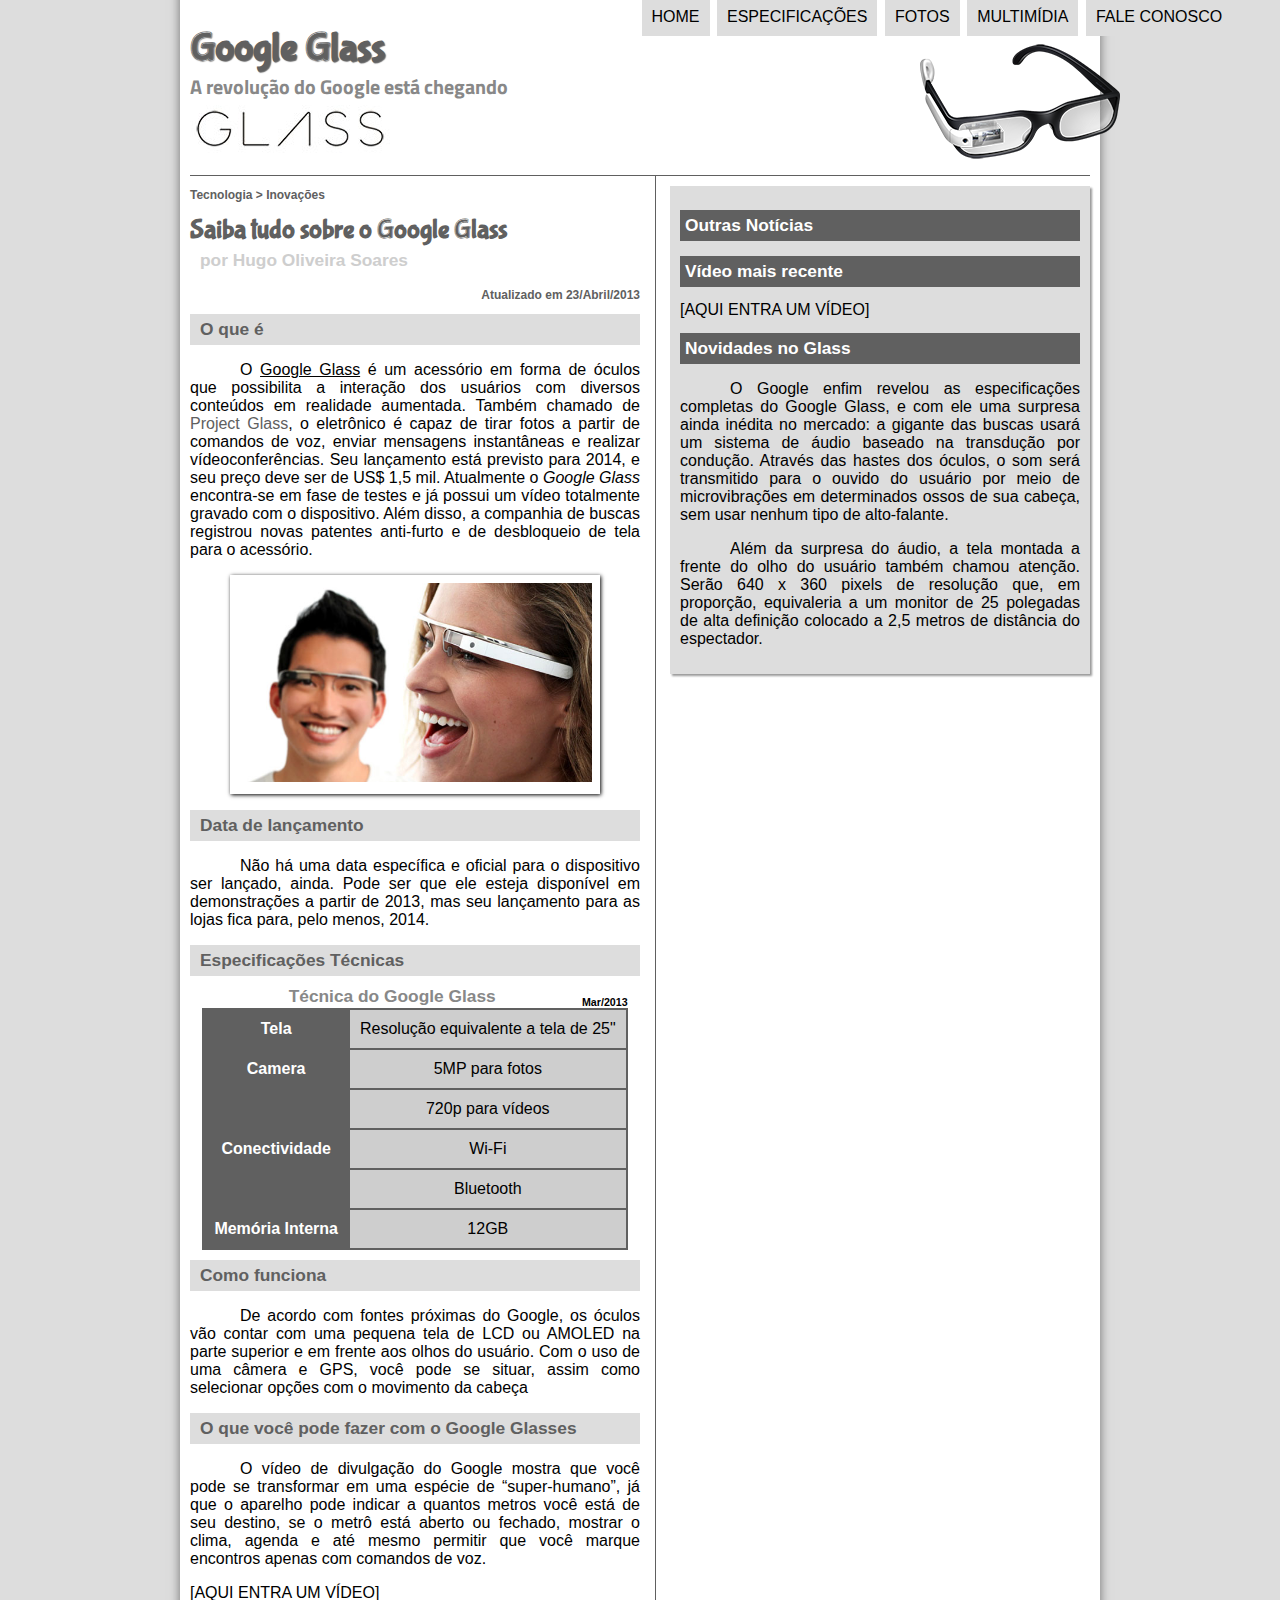
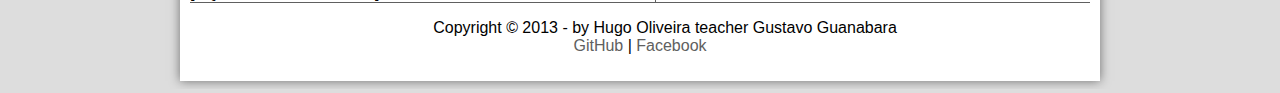
<file: projeto-glass-html5/index.html>
<!DOCTYPE html>
<html lang="pt-br">

<head>
    <meta charset="UTF-8">
    <title>Tudo sobre o Google glass</title>
    <link rel="stylesheet" type="text/css" href="_css/estilo.css">

</head>

<script src="_javascript/funcoes.js"></script>

<body>
    <div id="interface">

        <header id="cabecalho">
            <hgroup>
                <h1>Google Glass</h1>
                <h2>A revolução do Google está chegando</h2>
            </hgroup>

            <img id="icone" src="_imagens/glass-oculos-preto-peq.png">

            <nav id="menu">
                <h1>Menu Principal</h1>
                <ul type="disc">
                    <li onmouseover="mudaFoto('_imagens/home.png')"
                        onmouseout="mudaFoto('_imagens/glass-oculos-preto-peq.png')">
                        <a href="index.html">Home</a></li>
                    <li onmouseover="mudaFoto('_imagens/especificacoes.png')"
                        onmouseout="mudaFoto('_imagens/glass-oculos-preto-peq.png') ">
                        <a href="specs.html">Especificações</a></li>
                    <li onmouseover="mudaFoto('_imagens/fotos.png')"
                        onmouseout="mudaFoto('_imagens/glass-oculos-preto-peq.png')">
                        <a href="fotos.html">Fotos</a></li>
                    <li onmouseover="mudaFoto('_imagens/multimidia.png')"
                        onmouseout="mudaFoto('_imagens/glass-oculos-preto-peq.png')">
                        <a href="multimidia.html">Multimídia</a></li>
                    <li onmouseover="mudaFoto('_imagens/contato.png')"
                        onmouseout="mudaFoto('_imagens/glass-oculos-preto-peq.png')">
                        <a href="fale-conosco.html">Fale conosco</a></li>
                </ul>
            </nav>

        </header>

        <section id="corpo">

            <article id="noticia">
                <header id="cabecalho-artigo">
                    <hgrop>
                        <h3>Tecnologia > Inovações</h3>
                        <h1>Saiba tudo sobre o Google Glass</h1>
                        <h2>por Hugo Oliveira Soares</h2>
                        <h3 class="direita">Atualizado em 23/Abril/2013</h3>

                    </hgrop>
                </header>

                <!-- EXEMPLOS DE FORMATAÇÃO -->
                <!-- <sup>sobre escrito</sup> -->
                <!-- <sub>sub escrito</sub> -->
                <!-- <pre>formatação original no documento</pre> -->

                <h2>O que é</h2>
                <p> O <span style="text-decoration: underline;">Google Glass</span> é um acessório em forma de óculos
                    que possibilita a interação dos usuários com diversos conteúdos
                    em realidade aumentada. Também chamado de <a href="http://glass.google.com" target="_blank">Project
                        Glass</a>, o eletrônico é capaz de tirar fotos a
                    partir de comandos de voz, enviar mensagens instantâneas e realizar
                    vídeo&shy;con&shy;ferên&shy;cias. Seu lançamento está
                    previsto para 2014, e seu preço deve ser de US$ 1,5 mil. Atualmente o <em>Google Glass</em>
                    encontra-se em fase de
                    testes e já possui um vídeo totalmente gravado com o dispositivo. Além disso, a companhia de buscas
                    registrou novas patentes anti-furto e de desbloqueio de tela para o acessório.</p>

                <figure class="foto-legenda">
                    <img src="_imagens/glass-quadro-homem-mulher.jpg">
                    <figcaption>
                        <h3>Google glass</h3>
                        <p>uma nova maneira de ver o mundo</p>
                    </figcaption>
                </figure>
                <h2>Data de lançamento</h2>
                <p>Não há uma data específica e oficial para o dispositivo ser lançado, ainda. Pode ser que ele esteja
                    disponível em demonstrações a partir de 2013, mas seu lançamento para as lojas fica para, pelo
                    menos, 2014.</p>

                <h2>Especificações Técnicas</h2>
                <table id="tabela">
                    <caption> Técnica do Google Glass <span>Mar/2013</span> </caption>

                    <tr>
                        <td class="ce">Tela</td>
                        <td class="cd">Resolução equivalente a tela de 25"</td>
                    </tr>
                    <tr>
                        <td class="ce" rowspan="2">Camera</td>
                        <td class="cd">5MP para fotos</td>
                    </tr>
                    <tr>
                        <td class="cd">720p para vídeos</td>
                    </tr>
                    <tr>
                        <td class="ce" rowspan="2">Conectividade</td>
                        <td class="cd">Wi-Fi</td>
                    </tr>
                    <tr>
                        <td class="cd">Bluetooth</td>
                    </tr>
                    <tr>
                        <td class="ce">Memória Interna</td>
                        <td class="cd">12GB</td>
                    </tr>
                </table>

                <h2>Como funciona</h2>
                <p>De acordo com fontes próximas do Google, os óculos vão contar com uma pequena tela de LCD ou AMOLED
                    na
                    parte superior e em frente aos olhos do usuário. Com o uso de uma câmera e GPS, você pode se situar,
                    assim
                    como selecionar opções com o movimento da cabeça</p>

                <h2>O que você pode fazer com o Google Glasses</h2>
                <p>O vídeo de divulgação do Google mostra que você pode se transformar em uma espécie de “super-<wbr/>humano”,
já que o aparelho pode indicar a quantos metros você está de seu destino, se o metrô está aberto ou fechado,
mostrar o clima, agenda e até mesmo permitir que você marque encontros apenas com comandos de voz.</p>

                    [AQUI ENTRA UM VÍDEO]
            </article>
        </section>
        <aside id="lateral">

            <h2>Outras Notícias</h2>
            <h2>Vídeo mais recente</h2>

            [AQUI ENTRA UM VÍDEO]

            <h2>Novidades no Glass</h2>
            <p>O Google enfim revelou as especificações completas do Google Glass, e com ele uma surpresa ainda inédita
                no mercado: a gigante das buscas usará um sistema de áudio baseado na transdução por condução. Através
                das
                hastes dos óculos, o som será transmitido para o ouvido do usuário por meio de microvibrações em
                determinados ossos de sua cabeça, sem usar nenhum tipo de alto-falante.</p>

            <p>Além da surpresa do áudio, a tela montada a frente do olho do usuário também chamou atenção.
                Serão 640 x 360 pixels de resolução que, em proporção, equivaleria a um monitor de 25 polegadas de alta
                definição
                colocado a 2,5 metros de distância do espectador.</p>
        </aside>
        <footer id="rodape">

            <p>Copyright &copy; 2013 - by Hugo Oliveira teacher Gustavo Guanabara <br>
                <a href="https://github.com/HugoOliveiraSoares" target="_blank">GitHub </a> |
                <a href="https://facebook.com/cursosemvideo" target="_blank">Facebook</a> </p>
        </footer>

    </div>
</body>

</html>
</file>
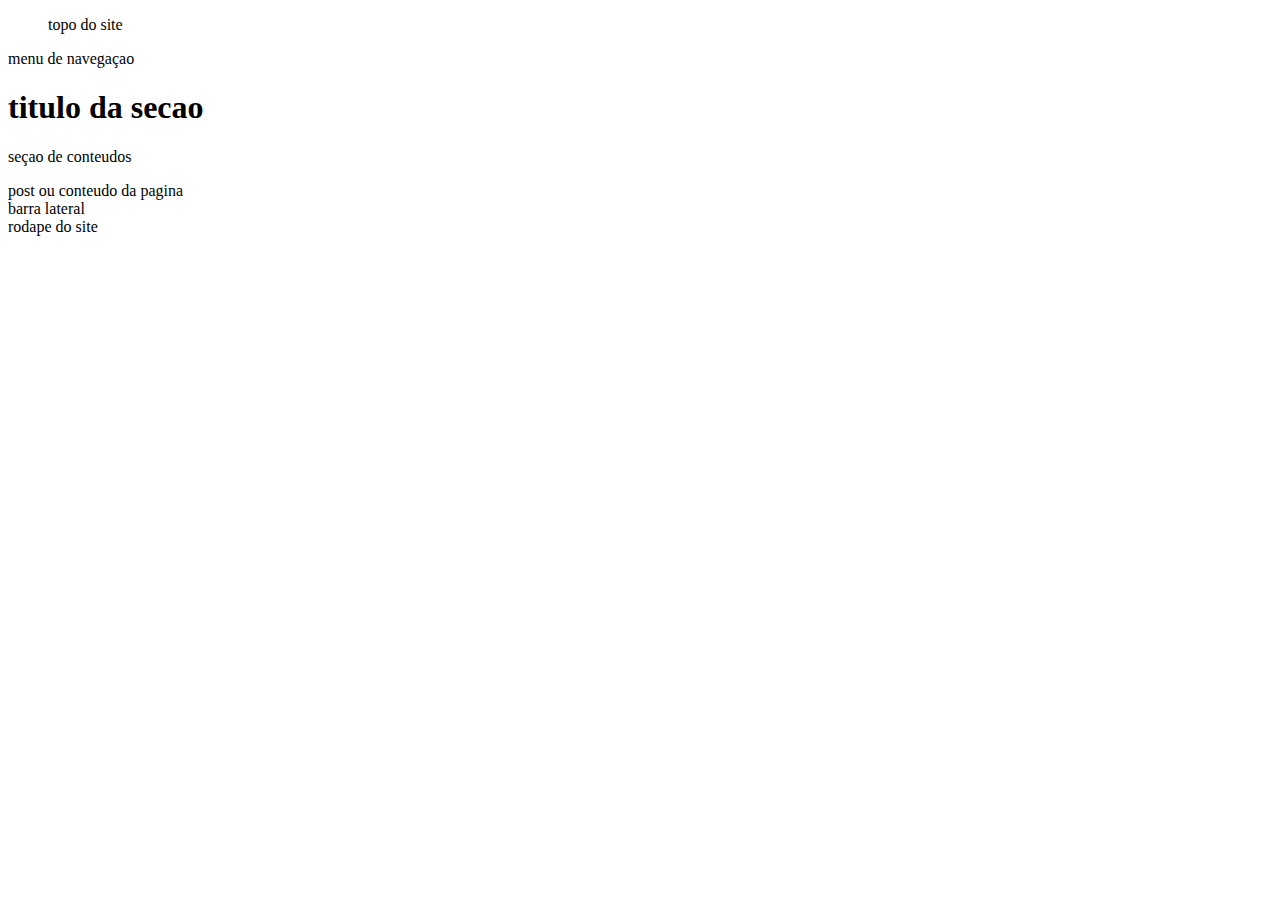
<file: documentos com html.html>
<!DOCTYPE html>
<html>
	<head>
		<title>documentos com html</title>
		<meta charset="utf-8">
	</head>
	
	<body>
		<header>
			<blockquote>topo do site</blockquote>
		</header>
		<nav>
			menu de navegaçao 
		</nav>
		<section>
			<header><h1>titulo da secao</h1></header>
			<p>seçao de conteudos</p>
		</section>
		<article>
			post ou conteudo da pagina
		</article>
		<aside>
			barra lateral
		</aside>
		<footer>
			rodape do site
		</footer>
	</body>
</html>
</file>
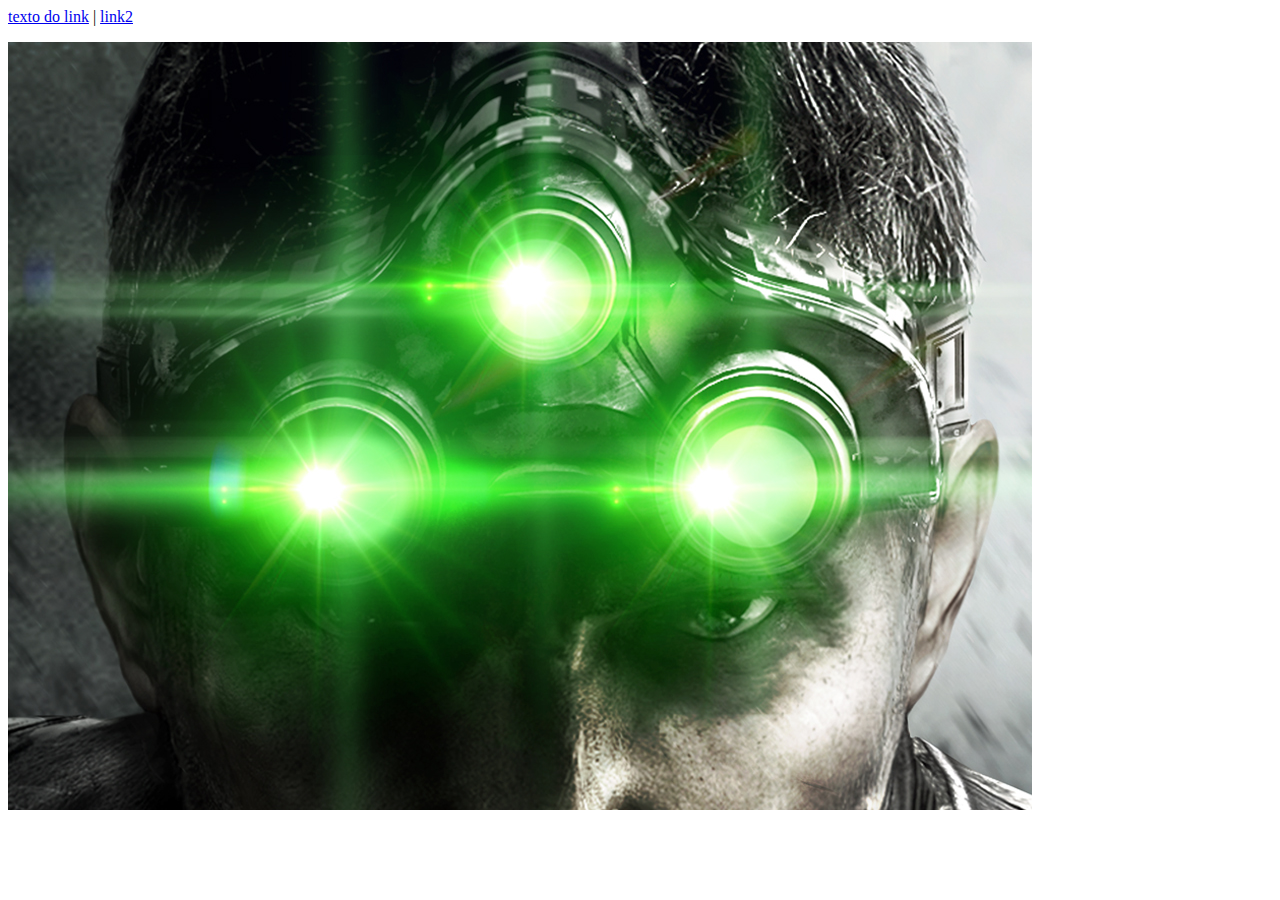
<file: link.html>
<!DOCTYPE html>
<html>
	<head>
		<title>link</title>
		<meta charset="utf-8"/>
	</head>
	<body>
 		<a href="page/listas.html">texto do link</a> |
		<a href="page/PROGRAMA1.html" target="_blank">link2</a>
		<p>
			<img src="imagem/SC6_1024x768.jpg" alt="SC6_1024x768.jpg">
		</p>
	</body>
</html>
</file>
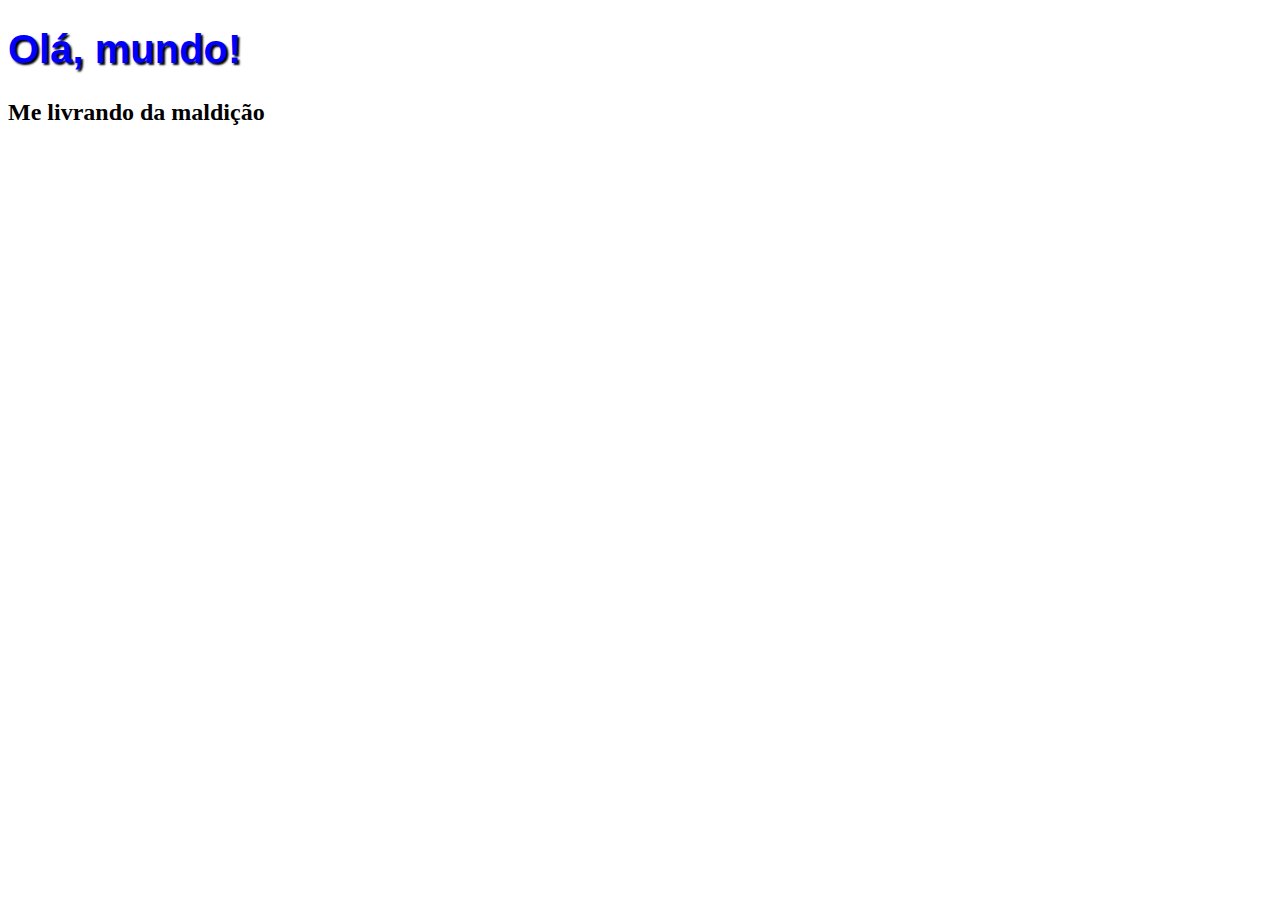
<file: olamundo.html>
<!DOCTYPE html>
<html lang="pt-br">
<head>

    <meta charset="UTF-8"/>
    <title>Ola Mundo</title>
    <style>
        h1
        {
            font-family: Arial;
            font-size: 30pt;
            color: blue;
            text-shadow: 2px 2px 2px black;
        }
    </style>

</head>

<!-- <br> quebra de linha -->
<!-- &nbsp; espaços -->
<!-- <wbr> quebra de palavras -->
<!-- &shy; quebra de palavras com hifen-->
<!-- SIMBOLOS ESPECIAS -->
<!-- &lt; < -->
<!-- &gt; > -->
    <!-- &le; <= -->
    <!-- &ge; >= -->
    <!-- SIMBOLOS COMERCIAIS-->
    <!-- &pound; -->
    <!-- &yen; -->
    <!-- &euro; -->

    <!-- &copy; copyright -->
    <!-- &reg;  marca registrada-->
    <!-- &trade; trade mark -->

    <!-- &permil; /1000 -->
    <!-- &sum; somatorio -->
    <!-- &infin; infinito -->
    <!-- &times; multiplicação -->
    <!-- &plusmn; +- --> 
    <!-- &oplus; + detro de um circulo --> 
    <!-- &radic; raiz quadrada --> 
    <!-- &ne; diferente -->
    <!-- &delta; delta(simbolo grego) -->
    <!-- &Delta; delta(simbolo matematico) -->
    <!-- &Lambda; delta(simbolo matematico) -->
    <!-- SETAS -->
    <!-- &larr; seta esquerda -->
    <!-- &rarr; seta direita -->
    <!-- &uarr; seta cima -->
    <!-- &darr; seta baixo -->
    <!-- &harr; duplaseta  -->

<body>

    <h1>Olá, mundo!</h1>
    <h2>Me livrando da maldição</h2>

</body>

</html>
</file>
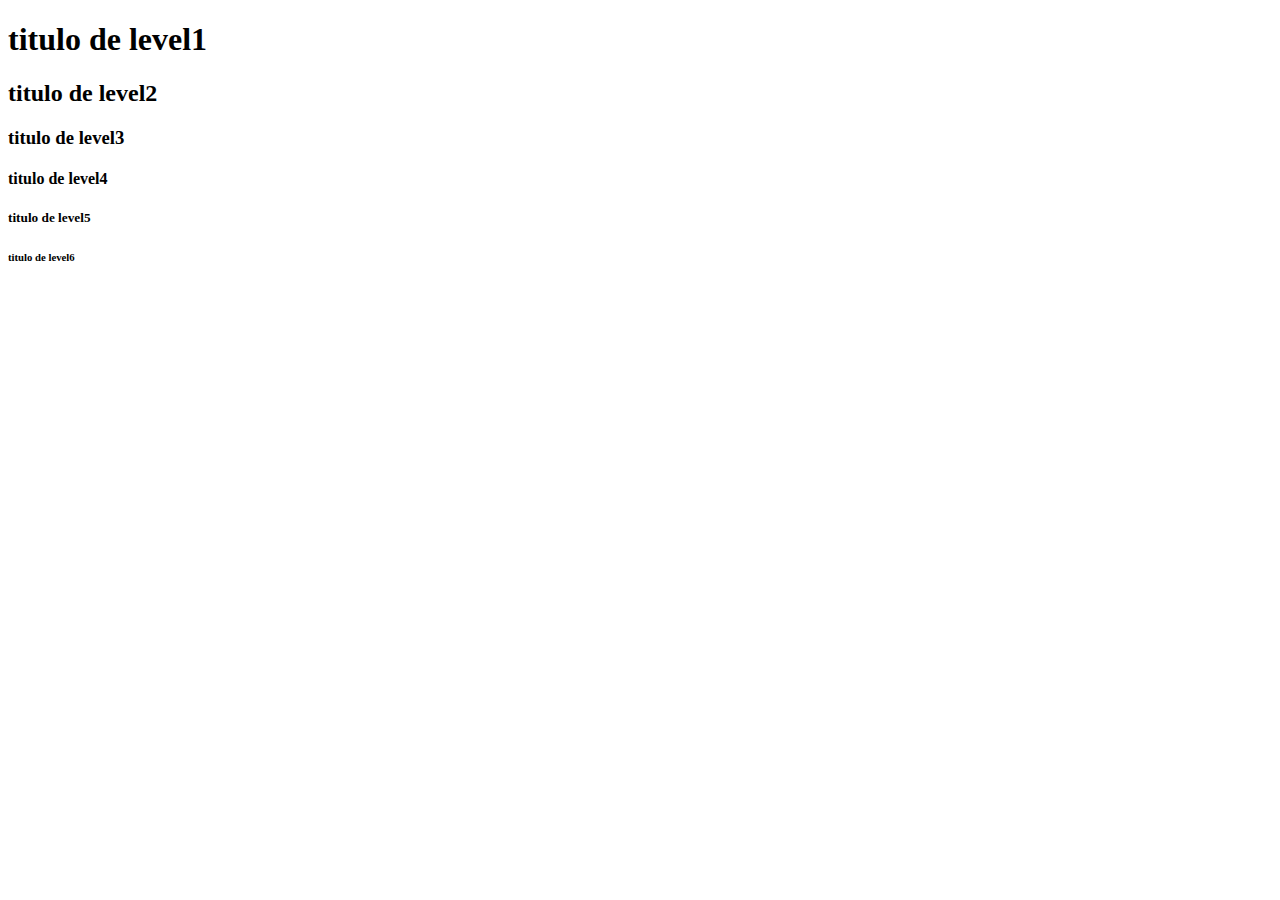
<file: tipos de titulo.html>
<!DOCTYPE html>
<html>
	<head>
		<title>titulo da pagina - nome site</title>
		<meta charset="utf-8">
		<meta name="description" content="descricao do conteudo limete de 156 caracteres"/>
		<meta name="keywords" content="html,titulo,cabeçalhos.">
		<meta name="author" content="Hugo">
	</head>
	<body>
		<h1>titulo de level1</h1> <!--maior importancia-->
		<h2>titulo de level2</h2>
		<h3>titulo de level3</h3>
		<h4>titulo de level4</h4>
		<h5>titulo de level5</h5>
		<h6>titulo de level6</h6> <!--menor importancia-->
	</body>
</html>
</file>
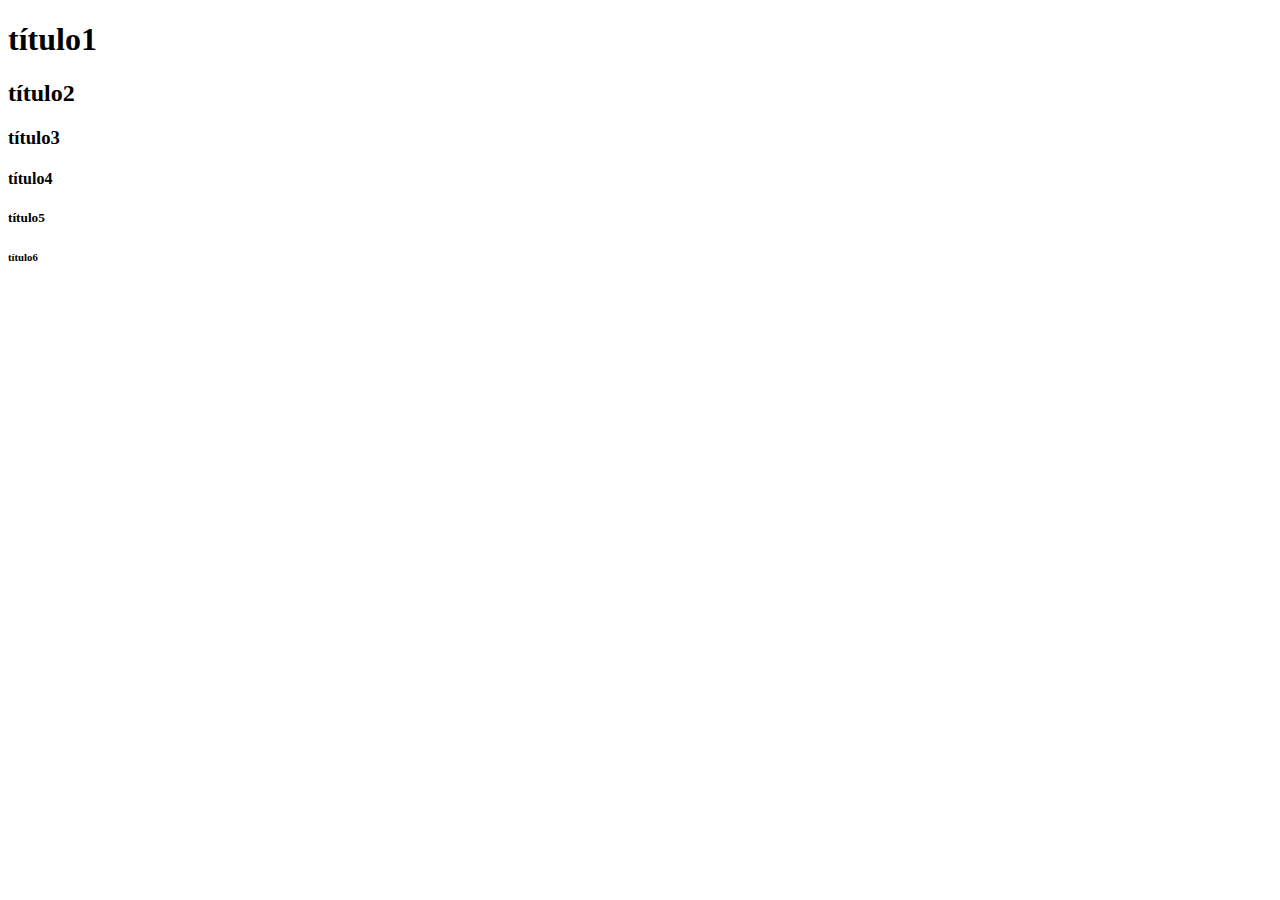
<file: titulo_html.html>
<!DOCTYPE html>
<html>
	<head>
		<title>Título da página</title>
		<meta charset="utf-8"/>
	</head>

	<body>
	<h1>título1</h1>
	<h2>título2</h2>
	<h3>título3</h3>
	<h4>título4</h4>
	<h5>título5</h5>
	<h6>título6</h6>
	</body>
</html>
</file>
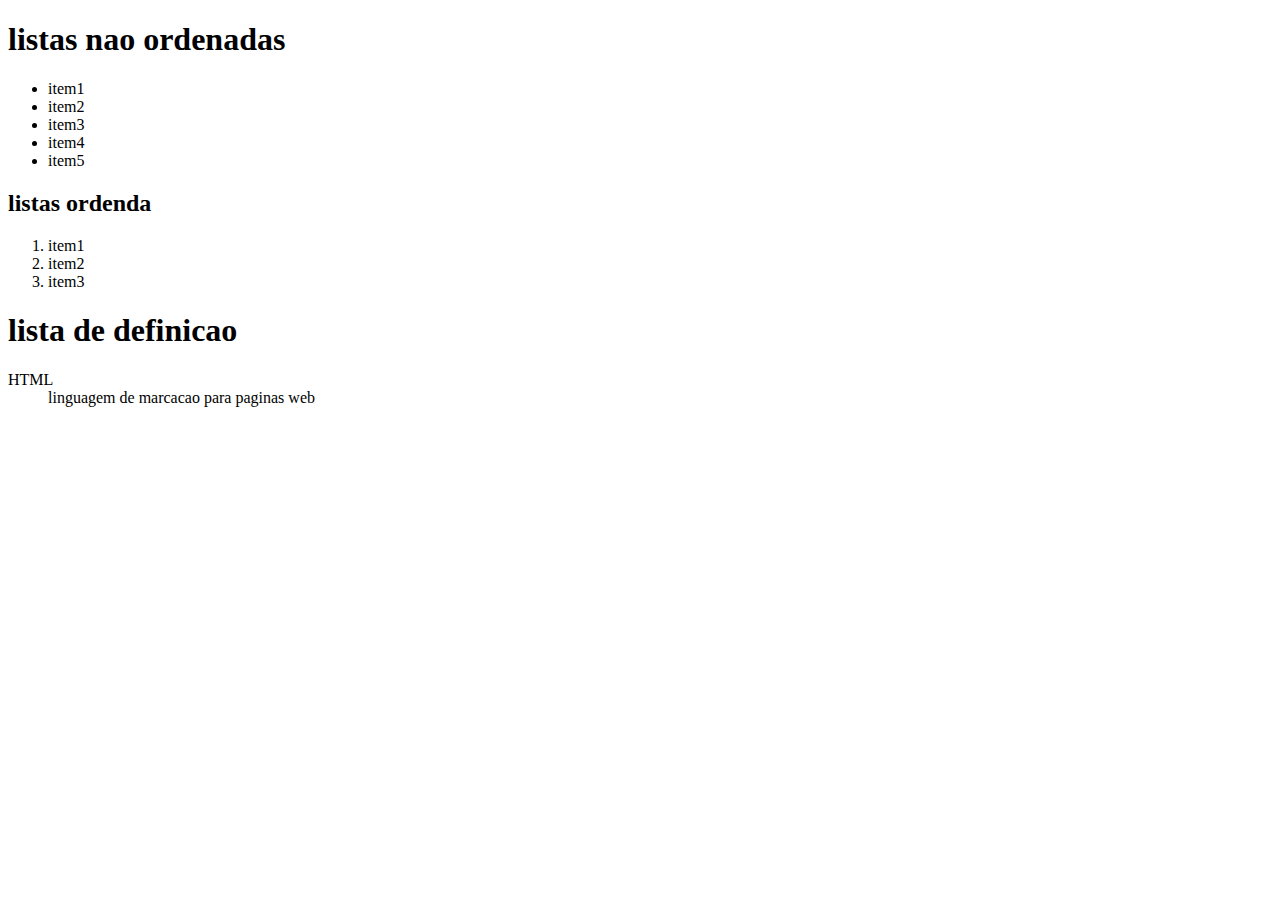
<file: page/listas.html>
<!DOCTYPE html>
<html>
	<head>
		<title>listas</title>
		<meta charset="utf=8" />
	</head>

	<body>
		<h1>listas nao ordenadas</h1> <!--defie o tamanho e exibe o titulo -->
		<ul>
			<li>item1</li> <!--exibe o item -->
			<li>item2</li>
			<li>item3</li>
			<li>item4</li>
			<li>item5</li>
		</ul>
		<h2>listas ordenda</h2>
		<ol>
			<li>item1</li>	
			<li>item2</li>
			<li>item3</li>
		</ol>

		<h1>lista de definicao</h1>
		<dl>
			<dt>HTML</dt>
			<dd>linguagem de marcacao para paginas web</dd>
		</dl>

	</body>

</html>
</file>
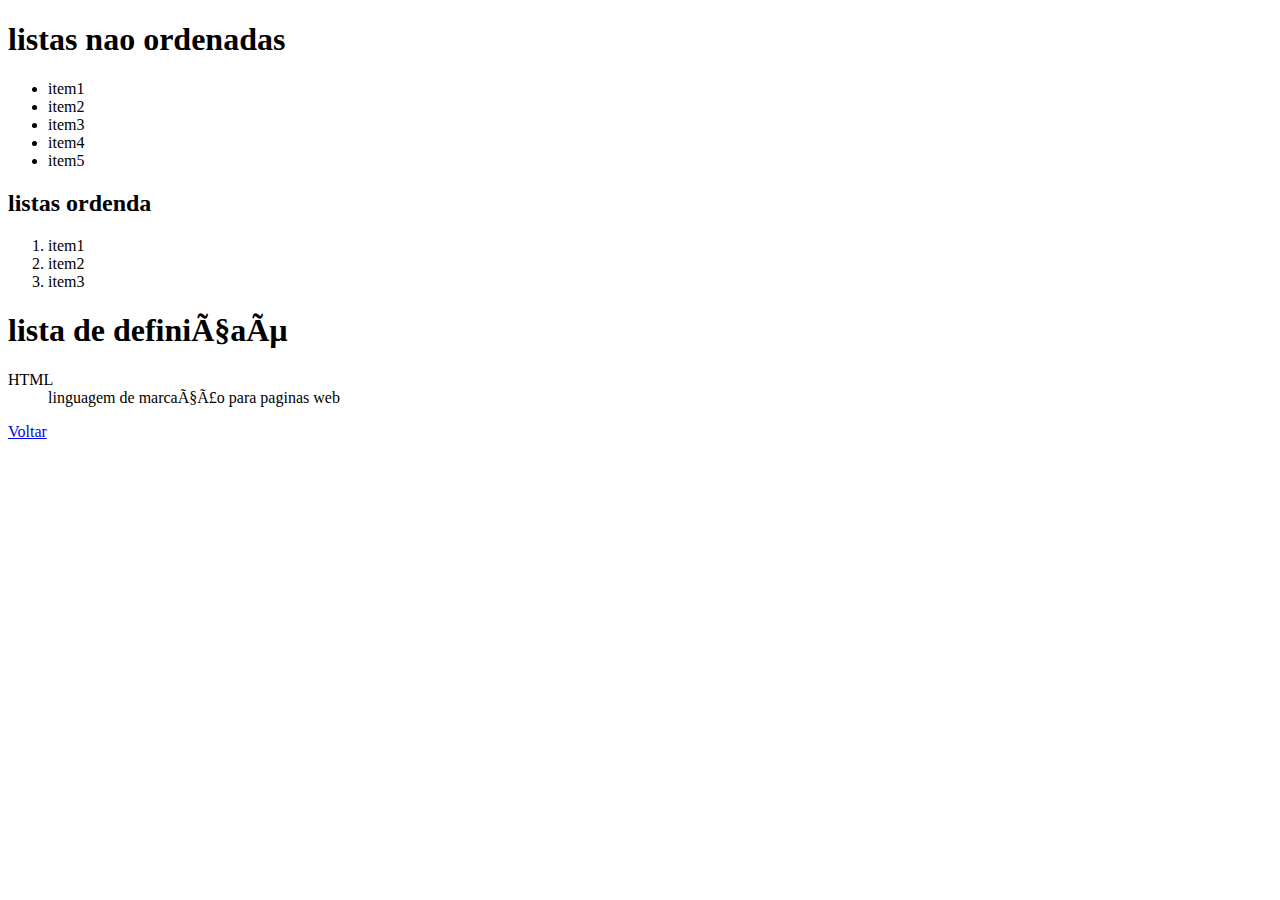
<file: page/PROGRAMA1.html>
<!DOCTYPE html>
<html>
<head>
	<title>listas</title>
<meta charset="utf=8" />
</head>

<body>
<h1>listas nao ordenadas</h1>
<ul>
<li>item1</li>
<li>item2</li>
<li>item3</li>
<li>item4</li>
<li>item5</li>
</ul>
<h2>listas ordenda</h2>
<ol>
<li>item1</li>	
<li>item2</li>
<li>item3</li>
</ol>

<h1>lista de definiçaõ</h1>
<dl>
	<dt>HTML</dt>
	<dd>linguagem de marcação para paginas web</dd>
</dl>
<a href="../link.html">Voltar</a>
</body>

</html>
</file>
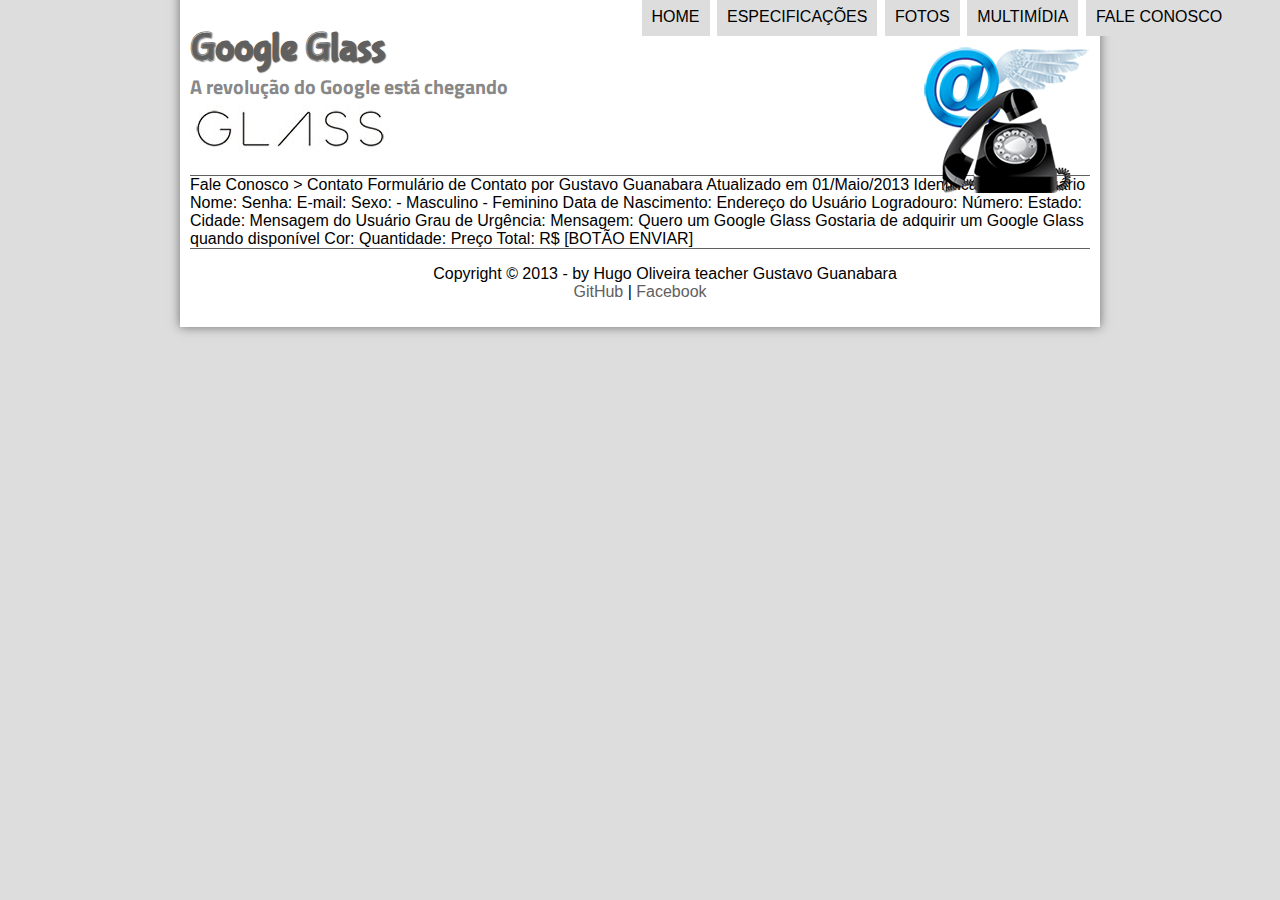
<file: projeto-glass-html5/fale-conosco.html>
<!DOCTYPE html>
<html lang="pt-br">

<head>
    <meta charset="UTF-8">
    <title>Tudo sobre o Google glass</title>
    <link rel="stylesheet" type="text/css" href="_css/estilo.css">

</head>

<script src="_javascript/funcoes.js"></script>

<body>
    <div id="interface">

        <header id="cabecalho">
            <hgroup>
                <h1>Google Glass</h1>
                <h2>A revolução do Google está chegando</h2>
            </hgroup>

            <img id="icone" src="_imagens/contato.png">

            <nav id="menu">
                <h1>Menu Principal</h1>
                <ul type="disc">
                    <li onmouseover="mudaFoto('_imagens/home.png')"
                        onmouseout="mudaFoto('_imagens/contato.png')">
                        <a href="index.html">Home</a></li>
                    <li onmouseover="mudaFoto('_imagens/especificacoes.png')"
                        onmouseout="mudaFoto('_imagens/contato.png') ">
                        <a href="specs.html">Especificações</a></li>
                    <li onmouseover="mudaFoto('_imagens/fotos.png')"
                        onmouseout="mudaFoto('_imagens/contato.png')">
                        <a href="fotos.html">Fotos</a></li>
                    <li onmouseover="mudaFoto('_imagens/multimidia.png')"
                        onmouseout="mudaFoto('_imagens/contato.png')">
                        <a href="multimidia.html">Multimídia</a></li>
                    <li onmouseover="mudaFoto('_imagens/contato.png')"
                        onmouseout="mudaFoto('_imagens/contato.png')">
                        <a href="fale-conosco.html">Fale conosco</a></li>
                </ul>
            </nav>

        </header>

        Fale Conosco > Contato
        Formulário de Contato
        por Gustavo Guanabara
        Atualizado em 01/Maio/2013

        Identificação do Usuário
        Nome:
        Senha:
        E-mail:
        Sexo:
        - Masculino
        - Feminino
        Data de Nascimento:

        Endereço do Usuário
        Logradouro:
        Número:
        Estado:
        Cidade:

        Mensagem do Usuário
        Grau de Urgência:
        Mensagem:

        Quero um Google Glass
        Gostaria de adquirir um Google Glass quando disponível
        Cor:
        Quantidade:
        Preço Total: R$


        [BOTÃO ENVIAR]

        <footer id="rodape">

            <p>Copyright &copy; 2013 - by Hugo Oliveira teacher Gustavo Guanabara <br>
                <a href="https://github.com/HugoOliveiraSoares" target="_blank">GitHub </a> |
                <a href="https://facebook.com/cursosemvideo" target="_blank">Facebook</a> </p>
        </footer>

    </div>
</body>

</html>
</file>
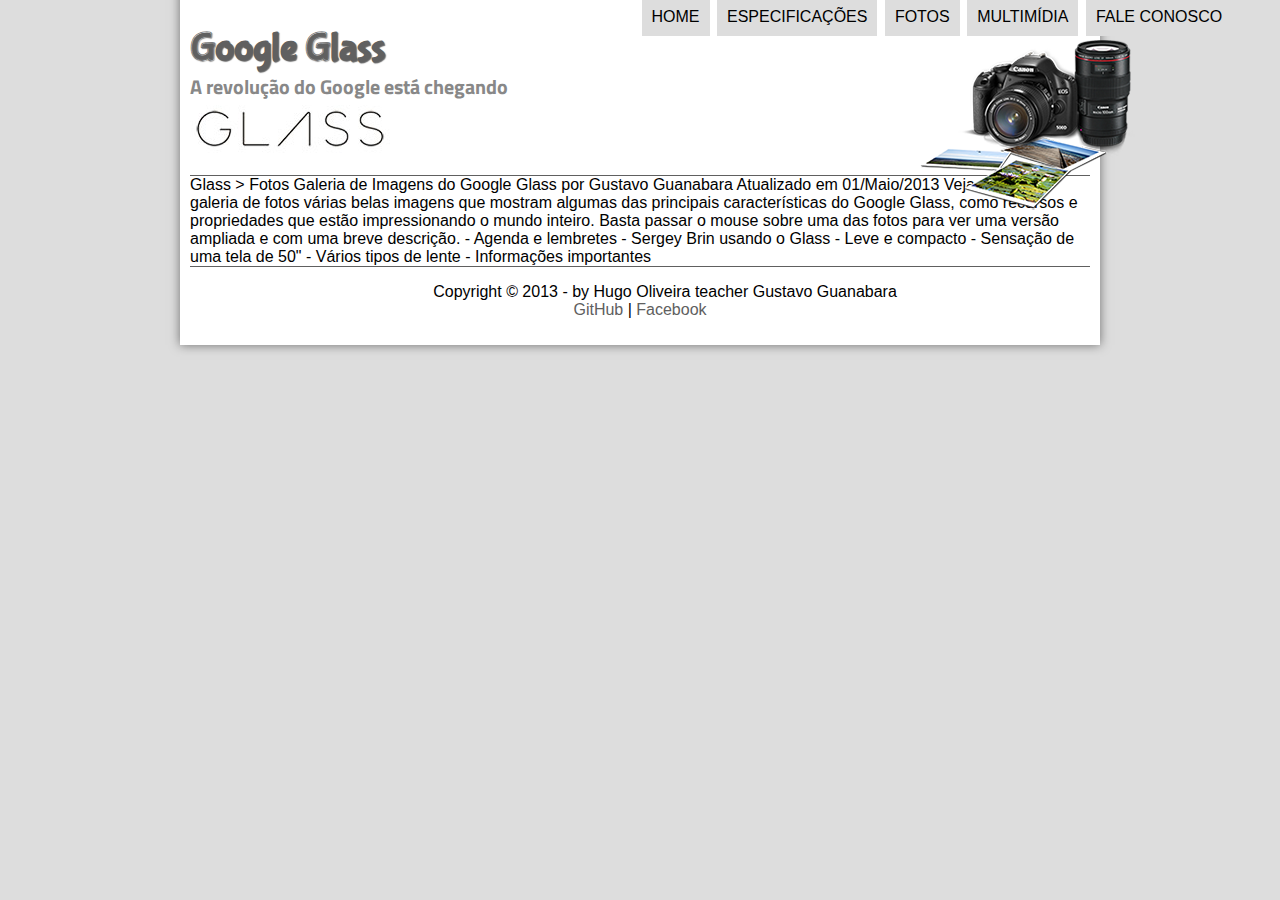
<file: projeto-glass-html5/fotos.html>
<!DOCTYPE html>
<html lang="pt-br">

<head>
    <meta charset="UTF-8">
    <title>Tudo sobre o Google glass</title>
    <link rel="stylesheet" type="text/css" href="_css/estilo.css">

</head>

<script src="_javascript/funcoes.js"></script>

<body>
    <div id="interface">

        <header id="cabecalho">
            <hgroup>
                <h1>Google Glass</h1>
                <h2>A revolução do Google está chegando</h2>
            </hgroup>

            <img id="icone" src="_imagens/fotos.png">

            <nav id="menu">
                <h1>Menu Principal</h1>
                <ul type="disc">
                    <li onmouseover="mudaFoto('_imagens/home.png')"
                        onmouseout="mudaFoto('_imagens/fotos.png')">
                        <a href="index.html">Home</a></li>
                    <li onmouseover="mudaFoto('_imagens/especificacoes.png')"
                        onmouseout="mudaFoto('_imagens/fotos.png') ">
                        <a href="specs.html">Especificações</a></li>
                    <li onmouseover="mudaFoto('_imagens/fotos.png')"
                        onmouseout="mudaFoto('_imagens/fotos.png')">
                        <a href="fotos.html">Fotos</a></li>
                    <li onmouseover="mudaFoto('_imagens/multimidia.png')"
                        onmouseout="mudaFoto('_imagens/fotos.png')">
                        <a href="multimidia.html">Multimídia</a></li>
                    <li onmouseover="mudaFoto('_imagens/contato.png')"
                        onmouseout="mudaFoto('_imagens/fotos.png')">
                        <a href="fale-conosco.html">Fale conosco</a></li>
                </ul>
            </nav>

        </header>

        Glass > Fotos
        Galeria de Imagens do Google Glass
        por Gustavo Guanabara
        Atualizado em 01/Maio/2013

        Veja na nossa galeria de fotos várias belas imagens que mostram algumas das principais características do Google
        Glass, como recursos e propriedades que estão impressionando o mundo inteiro. Basta passar o mouse sobre uma das
        fotos para ver uma versão ampliada e com uma breve descrição.

        - Agenda e lembretes
        - Sergey Brin usando o Glass
        - Leve e compacto
        - Sensação de uma tela de 50"
        - Vários tipos de lente
        - Informações importantes

        <footer id="rodape">

            <p>Copyright &copy; 2013 - by Hugo Oliveira teacher Gustavo Guanabara <br>
                <a href="https://github.com/HugoOliveiraSoares" target="_blank">GitHub </a> |
                <a href="https://facebook.com/cursosemvideo" target="_blank">Facebook</a> </p>
        </footer>

    </div>
</body>

</html>
</file>
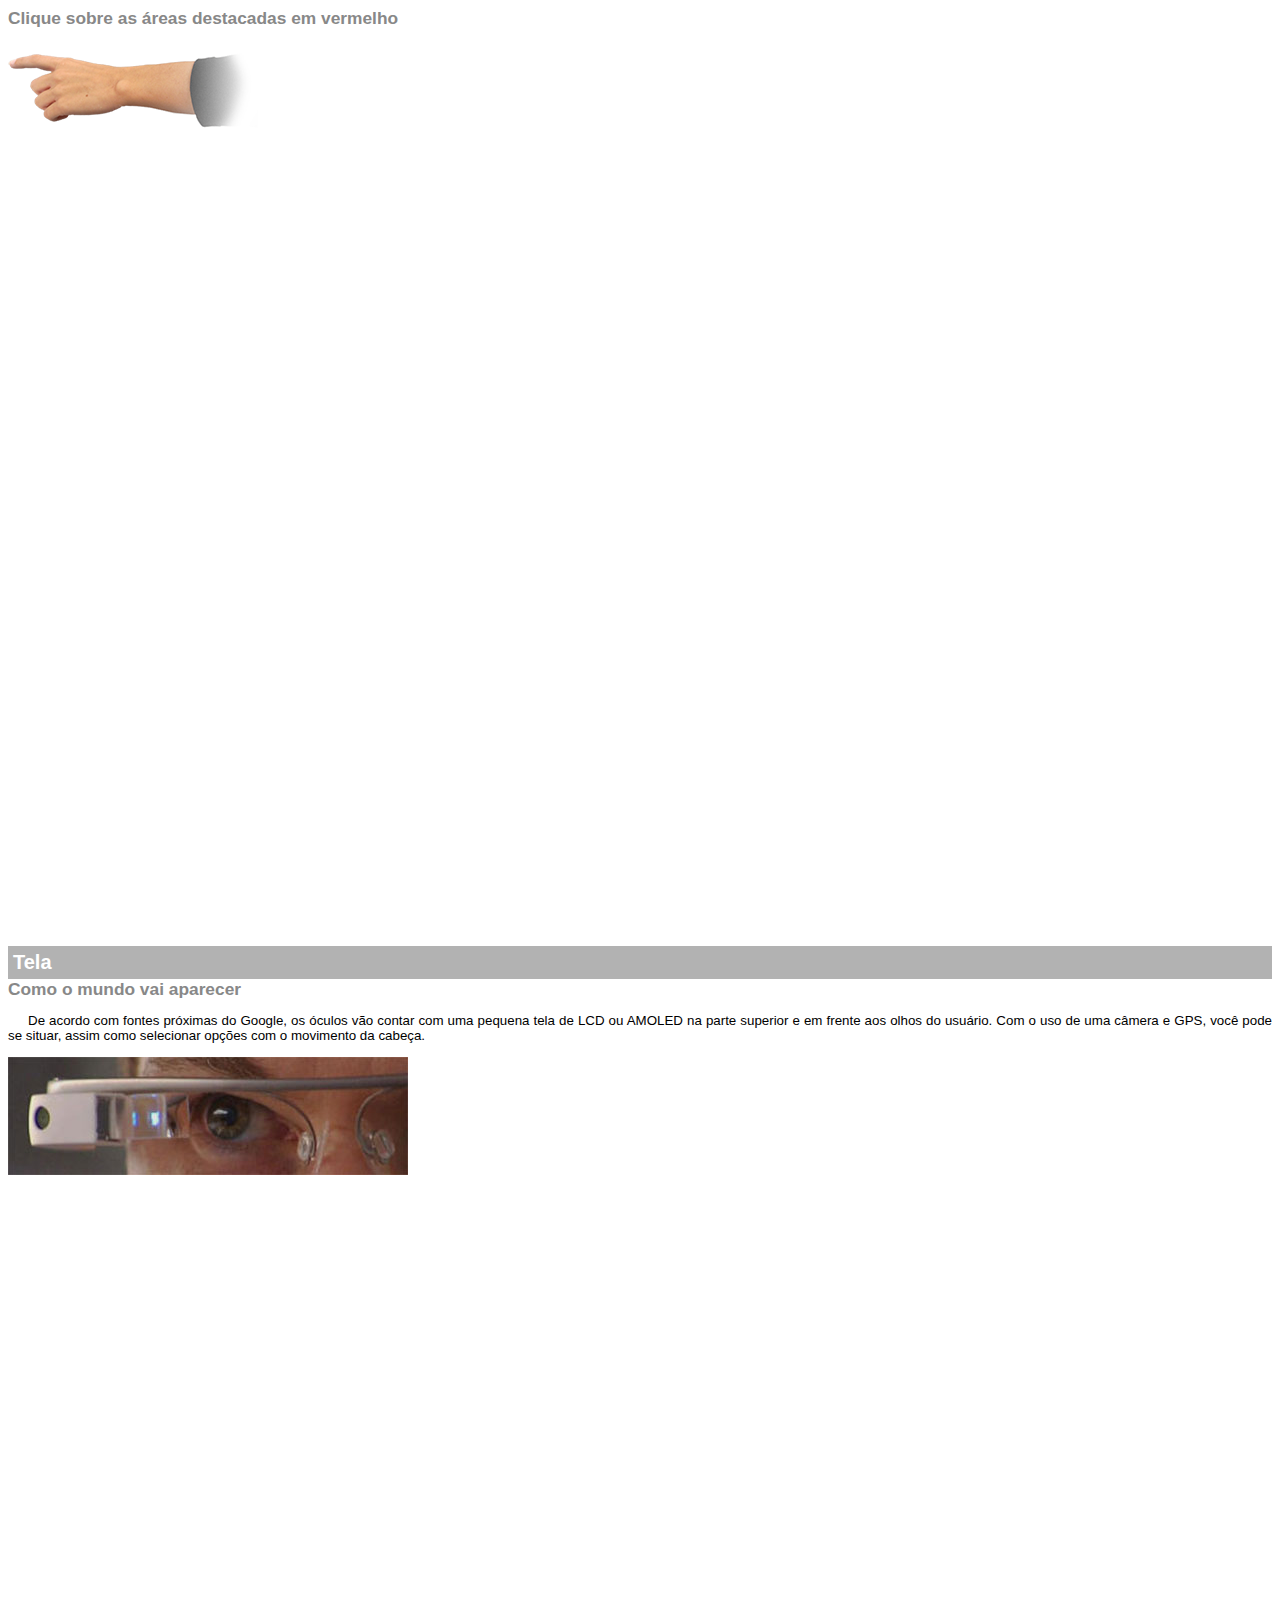
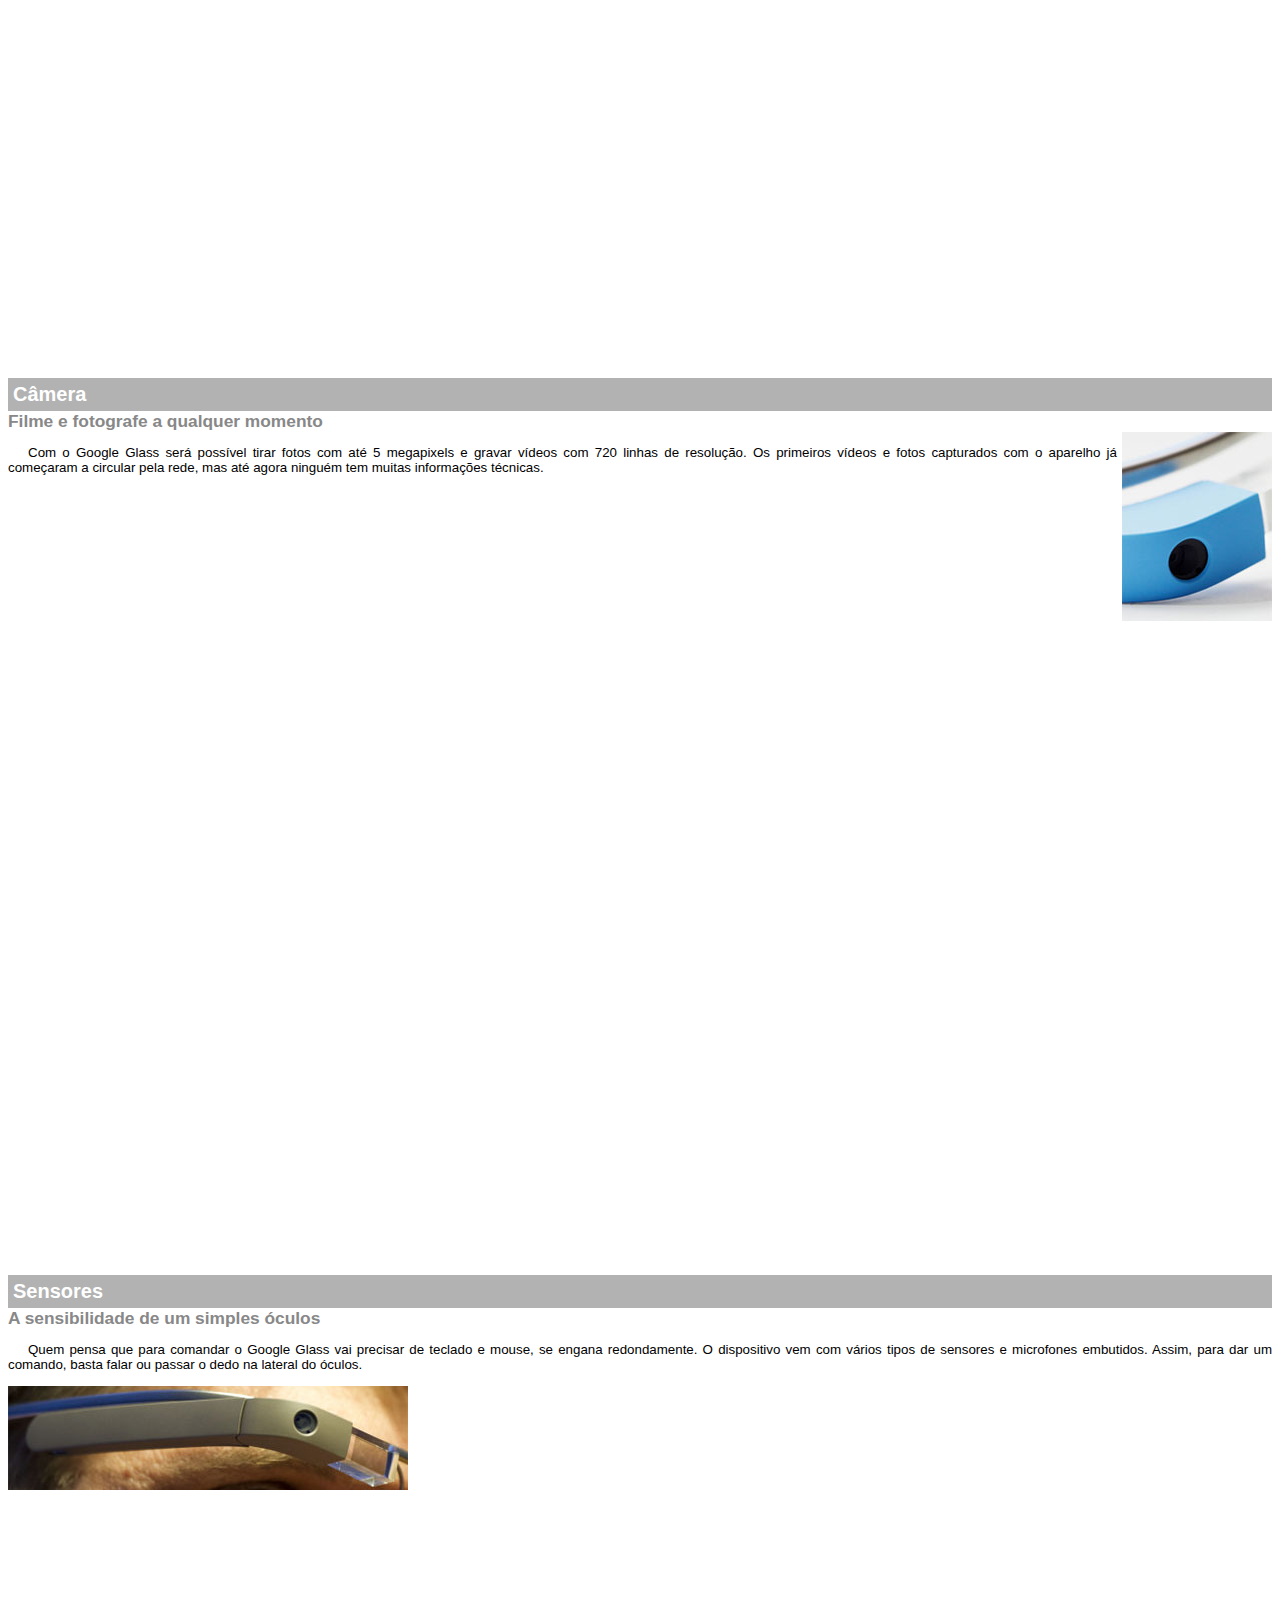
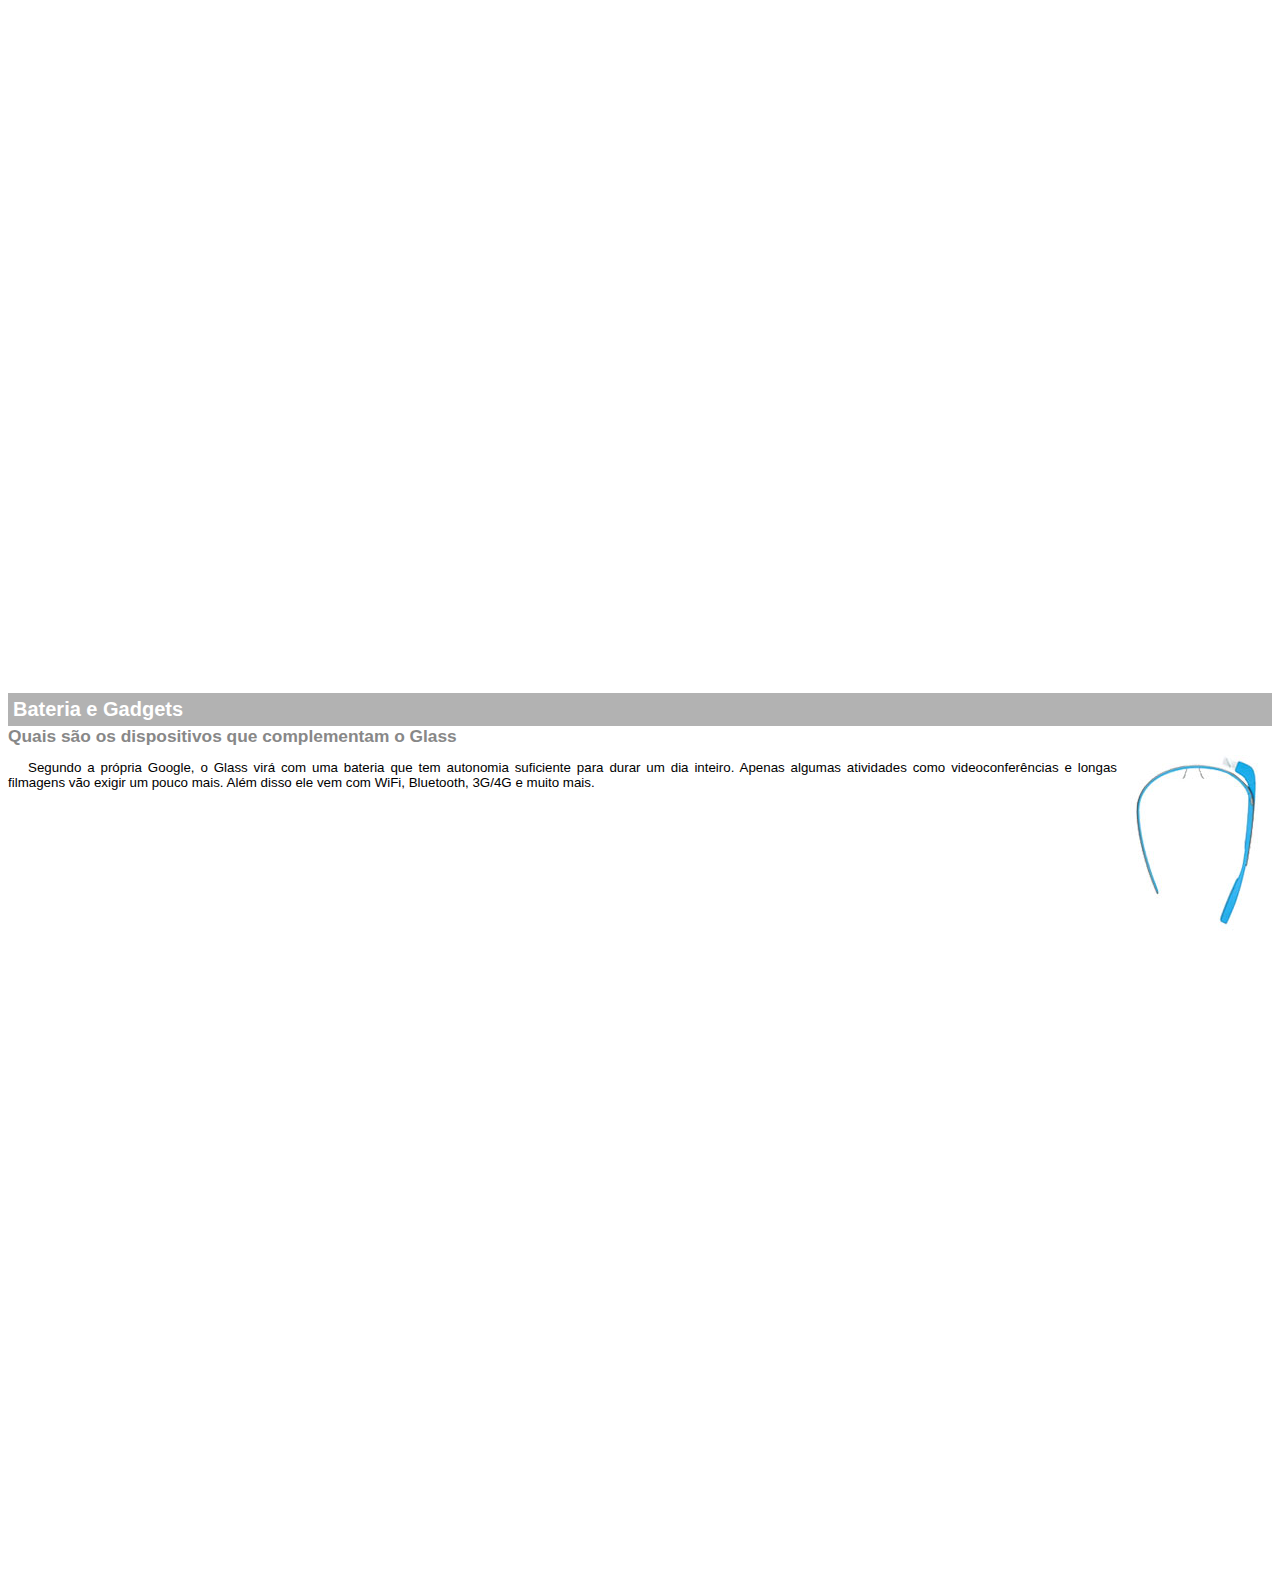
<file: projeto-glass-html5/google-glass.html>
<!DOCTYPE html>
<html>
<header>
    <meta charset="UTF-8">
    <title>Info</title>
    <style>
        body
        {
            font-family: Arial, Helvetica, sans-serif;
            font-size: 10pt;
        }

        p
        {
            text-align: justify;
            text-indent: 20px;
        }

        article h1
        {
            font-size: 15pt;
            color: white;
            background-color: rgba(0,0,0,0.3);
            padding: 5px;
            margin: 0px;
        }

        article h2
        {
            font-size: 13pt;
            color: #888888;
            margin: 0px;
        }

        article
        {
            margin-bottom: 800px;
        }

        img.img-dir
        {
            display: block;
            float: right;
            margin-left: 5px;
        }

    </style>
</header>

<body>

    <article id="topo">
        <header>
            <h2>Clique sobre as áreas destacadas em vermelho</h2>
        </header>
        <img src="_imagens/mao.png" alt="Mão apontando para texto">
    </article>


    <article id="tela">
        <header>
            <h1>Tela</h1>
            <h2>Como o mundo vai aparecer</h2>
        </header>
        <p>De acordo com fontes próximas do Google, os óculos vão contar com uma pequena tela de LCD ou AMOLED na parte
            superior e
            em frente aos olhos do usuário. Com o uso de uma câmera e GPS, você pode se situar, assim como selecionar
            opções com
            o
            movimento da cabeça.</p>
        <img src="_imagens/det-tela.jpg" alt="tela google glass">
    </article>

    <article id="camera">
        <header>
            <h1>Câmera</h1>
            <h2>Filme e fotografe a qualquer momento</h2>
        </header>
        <img class="img-dir" src="_imagens/det-camera.jpg" alt="Câmera do google glass">
        <p>Com o Google Glass será possível tirar fotos com até 5 megapixels e gravar vídeos com 720 linhas de
            resolução. Os
            primeiros vídeos e fotos capturados com o aparelho já começaram a circular pela rede, mas até agora ninguém
            tem
            muitas
            informações técnicas.</p>
    </article>

    <article id="sensores">
        <header>
            <h1>Sensores</h1>
            <h2>A sensibilidade de um simples óculos</h2>
        </header>
        <p>Quem pensa que para comandar o Google Glass vai precisar de teclado e mouse,
            se engana redondamente. O dispositivo vem com vários tipos de sensores e microfones embutidos. Assim, para
            dar
            um comando, basta falar ou passar o dedo na lateral do óculos. </p>
        <img src="_imagens/det-touch.jpg" alt="Sensores do Google Glass">
    </article>

    <article id="gadgets">
        <header>
            <h1>Bateria e Gadgets </h1>
            <h2>Quais são os dispositivos que complementam o Glass</h2>
        </header>
        <img class="img-dir" src="_imagens/det-bateria.jpg" alt="Bateria do Googlele Glass">
        <p>Segundo a própria Google, o Glass virá com uma bateria que tem autonomia suficiente para durar um dia inteiro. Apenas algumas atividades como videoconferências
            e longas filmagens vão exigir um pouco mais. Além disso ele vem com WiFi, Bluetooth, 3G/4G e muito mais.</p>

    </article>

</body>

</html>
</file>
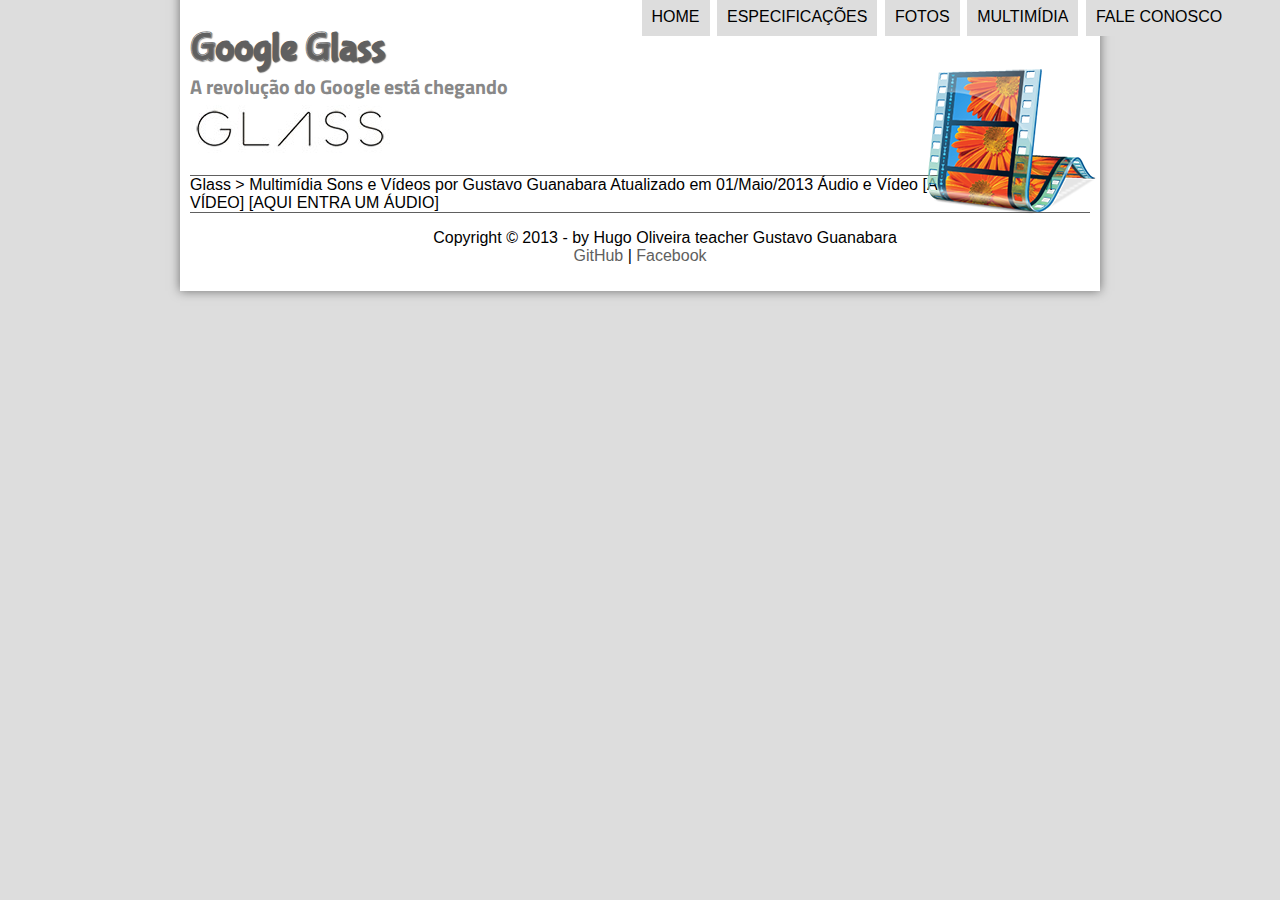
<file: projeto-glass-html5/multimidia.html>
<!DOCTYPE html>
<html lang="pt-br">

<head>
    <meta charset="UTF-8">
    <title>Tudo sobre o Google glass</title>
    <link rel="stylesheet" type="text/css" href="_css/estilo.css">

</head>

<script src="_javascript/funcoes.js"></script>

<body>
    <div id="interface">

        <header id="cabecalho">
            <hgroup>
                <h1>Google Glass</h1>
                <h2>A revolução do Google está chegando</h2>
            </hgroup>

            <img id="icone" src="_imagens/multimidia.png">

            <nav id="menu">
                <h1>Menu Principal</h1>
                <ul type="disc">
                    <li onmouseover="mudaFoto('_imagens/home.png')"
                        onmouseout="mudaFoto('_imagens/multimidia.png')">
                        <a href="index.html">Home</a></li>
                    <li onmouseover="mudaFoto('_imagens/especificacoes.png')"
                        onmouseout="mudaFoto('_imagens/multimidia.png') ">
                        <a href="specs.html">Especificações</a></li>
                    <li onmouseover="mudaFoto('_imagens/fotos.png')"
                        onmouseout="mudaFoto('_imagens/multimidia.png')">
                        <a href="fotos.html">Fotos</a></li>
                    <li onmouseover="mudaFoto('_imagens/multimidia.png')"
                        onmouseout="mudaFoto('_imagens/multimidia.png')">
                        <a href="multimidia.html">Multimídia</a></li>
                    <li onmouseover="mudaFoto('_imagens/contato.png')"
                        onmouseout="mudaFoto('_imagens/multimidia.png')">
                        <a href="fale-conosco.html">Fale conosco</a></li>
                </ul>
            </nav>

        </header>

        Glass > Multimídia
        Sons e Vídeos
        por Gustavo Guanabara
        Atualizado em 01/Maio/2013


        Áudio e Vídeo

        [AQUI ENTRA UM VÍDEO]
        [AQUI ENTRA UM ÁUDIO]

        <footer id="rodape">

            <p>Copyright &copy; 2013 - by Hugo Oliveira teacher Gustavo Guanabara <br>
                <a href="https://github.com/HugoOliveiraSoares" target="_blank">GitHub </a> |
                <a href="https://facebook.com/cursosemvideo" target="_blank">Facebook</a> </p>
        </footer>

    </div>
</body>

</html>
</file>
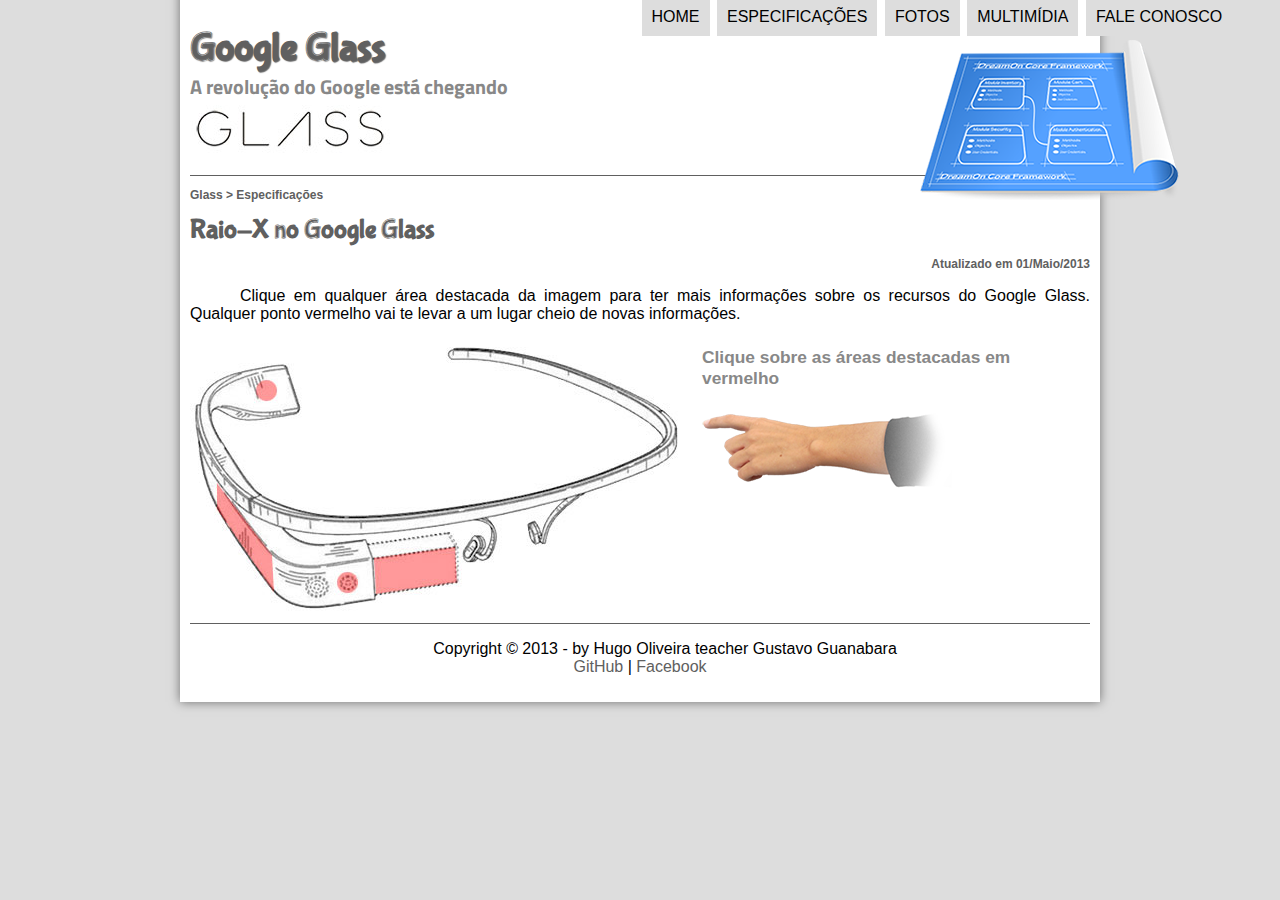
<file: projeto-glass-html5/specs.html>
<!DOCTYPE html>
<html lang="pt-br">

<head>
    <meta charset="UTF-8">
    <title>Tudo sobre o Google glass</title>
    <link rel="stylesheet" type="text/css" href="_css/estilo.css">
    <link rel="stylesheet" type="text/css" href="_css/specs.css">

</head>

<script src="_javascript/funcoes.js"></script>

<body>
    <div id="interface">

        <header id="cabecalho">
            <hgroup>
                <h1>Google Glass</h1>
                <h2>A revolução do Google está chegando</h2>
            </hgroup>

            <img id="icone" src="_imagens/especificacoes.png">

            <nav id="menu">
                <h1>Menu Principal</h1>
                <ul type="disc">
                    <li onmouseover="mudaFoto('_imagens/home.png')"
                        onmouseout="mudaFoto('_imagens/especificacoes.png')">
                        <a href="index.html">Home</a></li>
                    <li onmouseover="mudaFoto('_imagens/especificacoes.png')"
                        onmouseout="mudaFoto('_imagens/especificacoes.png') ">
                        <a href="specs.html">Especificações</a></li>
                    <li onmouseover="mudaFoto('_imagens/fotos.png')"
                        onmouseout="mudaFoto('_imagens/especificacoes.png')">
                        <a href="fotos.html">Fotos</a></li>
                    <li onmouseover="mudaFoto('_imagens/multimidia.png')"
                        onmouseout="mudaFoto('_imagens/especificacoes.png')">
                        <a href="multimidia.html">Multimídia</a></li>
                    <li onmouseover="mudaFoto('_imagens/contato.png')"
                        onmouseout="mudaFoto('_imagens/especificacoes.png')">
                        <a href="fale-conosco.html">Fale conosco</a></li>
                </ul>
            </nav>

        </header>

        <section id="corpo-full">
            <article id="noticia-principal">
                <header id="cabecalho-artigo">
                    <hgroup>
                        <h3>Glass > Especificações</h3>
                        <h1>Raio-X no Google Glass</h1>
                        <h3 class="direita">Atualizado em 01/Maio/2013</h3>
                    </hgroup>
                </header>
                <p>Clique em qualquer área destacada da imagem para ter mais informações sobre os recursos do Google Glass. Qualquer ponto
                    vermelho vai te levar a um lugar cheio de novas informações.</p>
                <section id="conteudo">
                    <img src="_imagens/glass-esquema-marcado.jpg" alt="Esquema do google glass">
                    <iframe src="google-glass.html" name="janela" id="frame-spec"></iframe>
                </section>
            </article>
        </section>

        <footer id="rodape">

            <p>Copyright &copy; 2013 - by Hugo Oliveira teacher Gustavo Guanabara <br>
                <a href="https://github.com/HugoOliveiraSoares" target="_blank">GitHub </a> |
                <a href="https://facebook.com/cursosemvideo" target="_blank">Facebook</a> </p>
        </footer>

    </div>
</body>

</html>
</file>
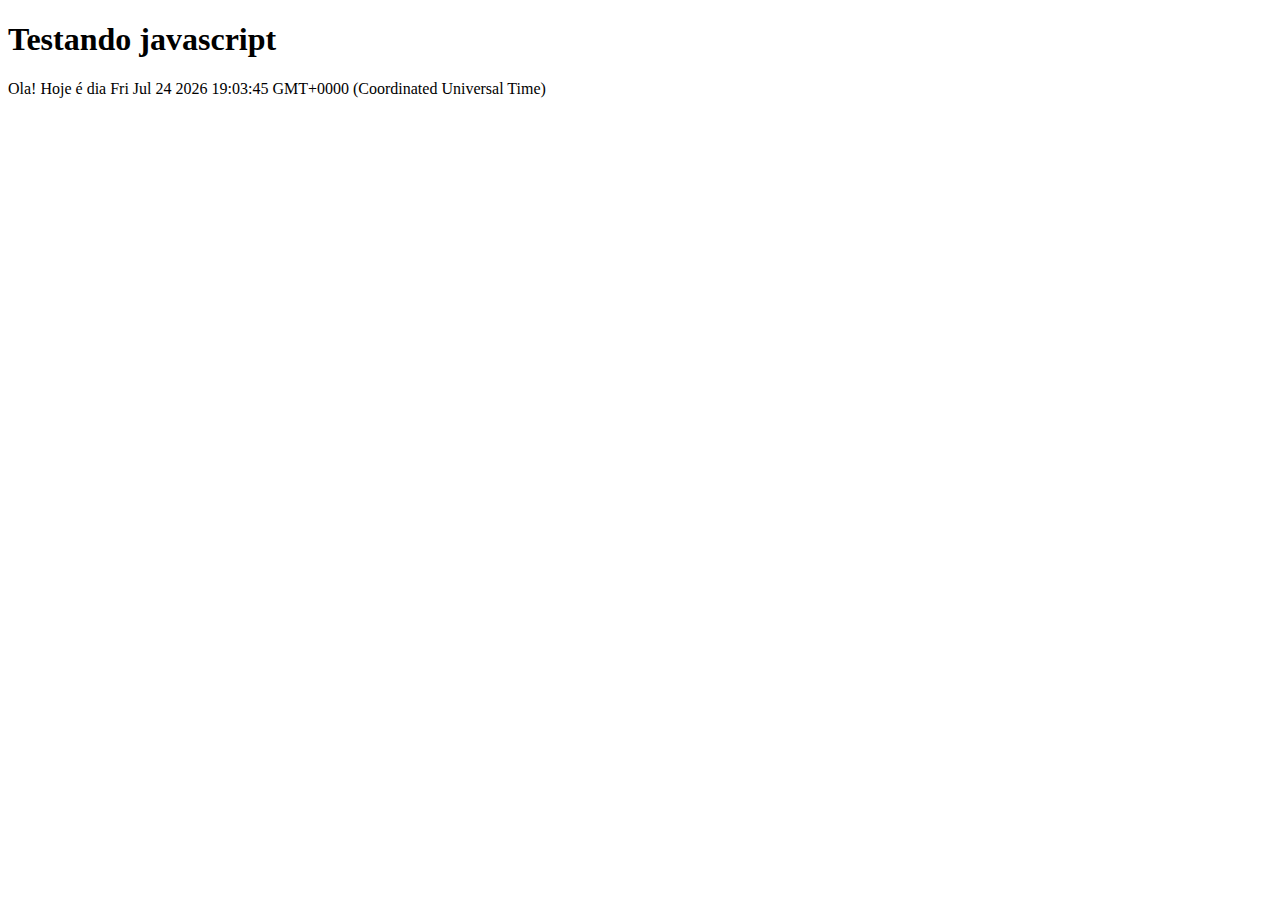
<file: projeto-glass-html5/Teste_js.html>
<!DOCTYPE html>
<html lang="pt-br">
<head>
    <meta charset="UTF-8">
    <title>Teste JS</title>
</head>
<body>
    
    <h1>Testando javascript</h1>
    <script>
        document.write("Ola! Hoje é dia " + Date());
    </script>
</body>
</html>
</file>
<file: projeto-glass-html5/_css/estilo.css>
@charset "UTF-8";
@import url('https://fonts.googleapis.com/css?family=Titillium+Web&display=swap');
@font-face{
    font-family: 'FonteLogo';
    src: url("../_fonts/bubblegum-sans-regular.otf");
}

body{
    background-color: #dddddd;
    color: black;
    font-family: Arial, sans-serif;
}

div#interface{
    width: 900px;
    background-color: white;
    margin: -20px auto 0px auto;
    box-shadow: 0px 0px 10px rgba(0, 0, 0, 0.5);
    padding: 10px ;
}

p{
    text-align: justify;             
    text-indent: 50px;
}

a{
    color: #606060;
    text-decoration: none;
}

a:hover{
    text-decoration: underline;
}

header#cabecalho img#icone{
    position: absolute;
    left: 920px;
    top: 40px;
}


header#cabecalho{
    border-bottom: 1px #606060 solid;
    height: 150px;
    background: url(../_imagens/glass-logo-peq.jpg) no-repeat 0px 80px;

}

header#cabecalho h1{
    font-family: 'FonteLogo', sans-serif;
    font-size: 30pt;
    color: #606060;
    text-shadow: 1px 1px 1px rgba(0, 0, 0, 0.6);
    padding: 0px;
    margin-bottom: 0px;
}

header#cabecalho h2{
    font-family: 'Titillium Web', sans-serif;
    font-size: 15pt;
    color: #888888;
    padding: 0px;
    margin-top: 0px;
    
}

/* Formatação de imagens com legendas */

figure.foto-legenda{
    position: relative;
    border: 8px solid white;
    box-shadow: 1px 1px 4px black;
}

figure.foto-legenda img{
    width: 100%;
    height: 100%;
}

figure.foto-legenda figcaption{
    opacity: 0;
    position: absolute;
    top: 0px;
    background-color: rgba(0, 0, 0, 0.5);
    color: white;
    width: 100%;
    height: 100%;
    padding: 10px;
    box-sizing: border-box;
    transition: opacity 0.6s;
}

figure.foto-legenda:hover figcaption{
    opacity: 1;
}

/* Formatação menu */

nav#menu{
    display: block;
}

nav#menu ul{
    list-style: none;
    text-transform: uppercase;
    position: absolute;
    top: -20px;
    left: 600px;
}

nav#menu li{
    display: inline-block;
    background-color: #dddddd;
    padding: 10px;
    margin: 1.5px;
    transition: background-color 0.7s;
}

nav#menu li:hover{
    background-color: #606060;
}

nav#menu h1{
    display: none;
}

nav#menu a{
    color: black;
    text-decoration: none;
}

nav#menu a:hover{
    color: white;
    text-decoration: underline;
}

section#corpo{
    display: block;
    width: 450px;
    float: left;
    border-right: 1px solid #606060;
    padding-right: 15px;
}

article#noticia h2{
    font-size: 13pt;
    color: #606060;
    background-color: #dddddd;
    padding: 5px 0px 5px 10px;
    margin: 10px 0px 10px 0px;

}

.direita{
    text-align: right;
}

header#cabecalho-artigo h1{
    font-family: 'FonteLogo', sans-serif;
    font-size: 20pt;
    color: #606060;
    margin-bottom: 0px;
    margin-top: 0px;

}

header#cabecalho-artigo h2{
    font-size: 13pt;
    color: #cecece;
    background-color: #ffffff;
    margin: 0px;

}

header#cabecalho-artigo h3{
    font-size: 12px;
    color: #606060;
}

table#tabela{
    border: 1px solid #606060;
    border-spacing: 0px;
    margin-left: auto;
    margin-right: auto;

}

table#tabela td{
    border: 1px solid #606060;
    padding: 10px;
    text-align: center;
    vertical-align: middle;
}

table#tabela td.ce{
    color: white;
    background-color: #606060;
    vertical-align: top;
    font-weight: bold;
}

table#tabela td.cd{
    background-color: #cecece;
}

table#tabela caption{
    color: #888888;
    font-size: 13pt;
    font-weight: bolder;
}

table#tabela caption span{
    display: block;
    float: right;
    color: #000000;
    font-size: 8pt;
    margin-top: 10px;
}

aside#lateral{
    display: block;
    width: 400px;
    float: right;
    background-color: #dddddd;
    padding: 10px;
    margin-top: 10px;
    box-shadow: 2px 2px 2px rgba(0, 0, 0, 0.4);
}

aside#lateral h1{
    font-family: 'FonteLogo' , sans-serif;
    font-size: 20pt;
    color: #606060;
    margin-top: 10px;
}

aside#lateral h2{
    background-color: #606060;
    font-size: 13pt;
    color: #ffffff;
    padding: 5px ;
}

footer#rodape{
    clear: both;
    border-top: 1px solid #606060;
}

footer#rodape p{
    text-align: center;
}

/* footer#rodape a{
    color: black;
    text-decoration: none;
} */
</file>
<file: projeto-glass-html5/_css/specs.css>
@charset "UTF-8";

section#conteudo{
    width: 1000px;
    margin: auto;
}

iframe#frame-spec{
    width: 400px;
    height: 280px;
    border: none;
    overflow: hidden;
}

iframe#frame-spec::-webkit-scrollbar {
    display: none;
}
</file>
